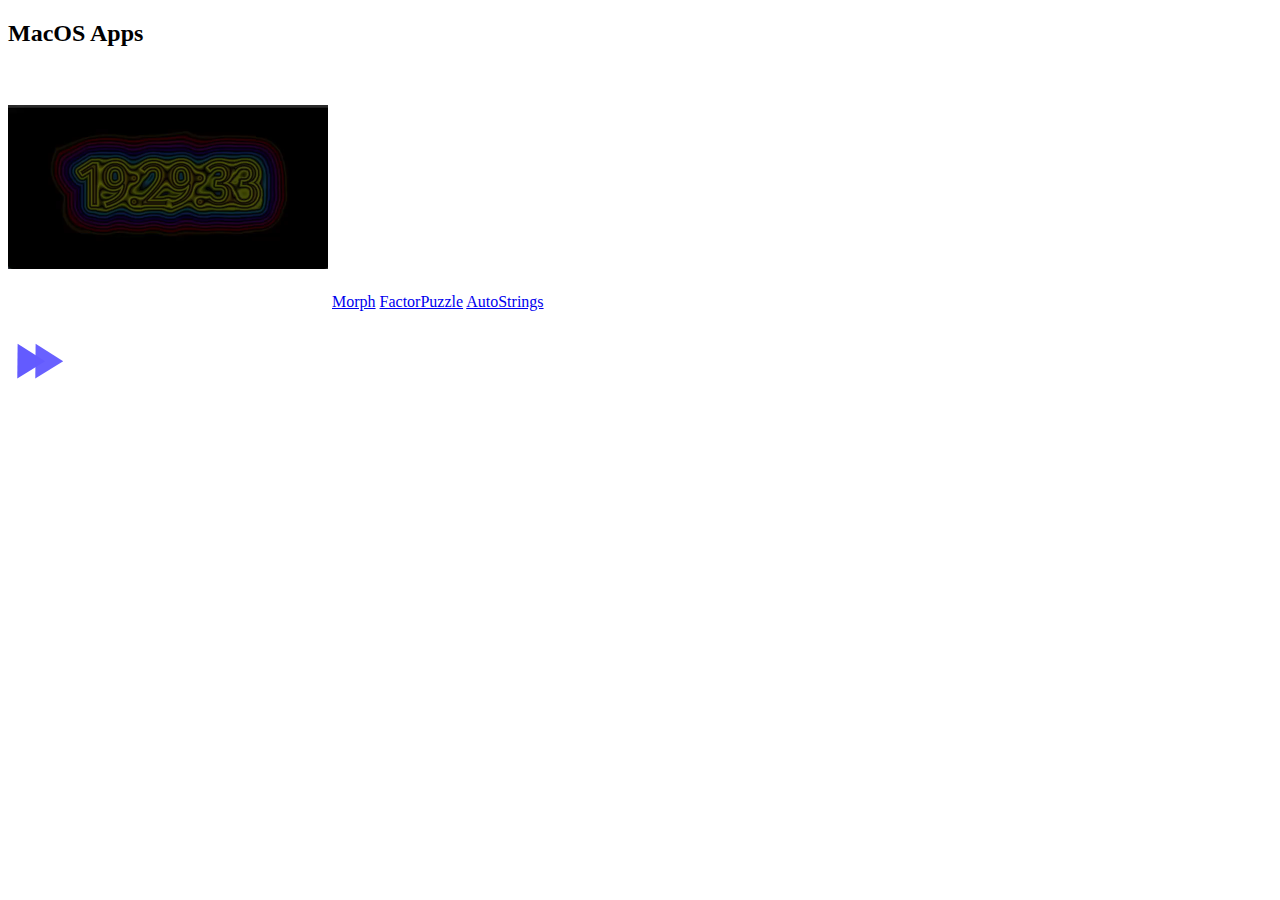
<file: index.html>
<!DOCTYPE html>
<html xmlns="http://www.w3.org/1999/xhtml" lang="" xml:lang="">
<head>
  <link rel="icon" href="https://github.com/mucbuc/website/blob/main/resources/icon.png?raw=true">

  <meta charset="utf-8" />
  <meta name="generator" content="pandoc" />
  <meta name="viewport" content="width=device-width, initial-scale=1.0, user-scalable=yes" />
  <title>mucbuc</title>
  <style>
:root{
  --dark-color:#635bff;
  --light-color:#80e9ff;
}
#triangle_1, #triangle_2{
  fill:var(--dark-color);
}
#triangle_3{
  fill:var(--light-color);
  transform: translatex(-100%);
}
#triangle_1, #triangle_2, #triangle_3
{
  transition: all 1s ease;
}
svg:hover #triangle_1 {
  transform: translatex(20%);
}
svg:hover #triangle_2 {
  transform: translatex(40%);
  opacity:0;
}
svg:hover #triangle_3 {
  transform: translatex(0%);
}
  </style>
</head>
<body>
<section>
<h2>MacOS Apps</h2>
<video width="320" height="240" autoplay="autoplay" loop>
  <source src="resources/morph.mp4" type="video/mp4">
  Your browser does not support the video tag.
</video> 
<a href="https://apps.apple.com/us/app/morph-clock/id6478976578?mt=12">Morph</a>
<a href="https://apps.apple.com/us/app/factorpuzzle/id6735880168?mt=12">FactorPuzzle</a>
<a href="https://apps.apple.com/us/app/autostrings/id6670216902?mt=12">AutoStrings</a>
</section>
<svg width="100" height="100" viewBox="0 0 100 100" fill="none" xmlns="http://www.w3.org/2000/svg">
<g id="Frame 1">
<path id="triangle_1" d="M37.1968 50.3664L9.27616 67.4105L9.62013 32.7712L37.1968 50.3664Z"/>
<path id="triangle_2" d="M55.1968 50.3664L27.2762 67.4105L27.6201 32.7712L55.1968 50.3664Z" fill-opacity="0.96"/>
<path id="triangle_3" d="M87.1968 50.3664L59.2761 67.4105L59.6201 32.7712L87.1968 50.3664Z"/>
</g>
</svg>
<script>
const svg = document.getElementById("triangle_1");
svg.onclick = (e) => {
	const colors = ['red', 'blue', 'green', 'orange', 'pink', 'purple'];
  const rando = () => {
  	return colors[Math.floor(Math.random() * colors.length)];
  };
  document.documentElement.style.cssText = `
    --dark-color: ${rando()};
    --light-color: ${rando()};
  `;
};
</script>
</body>
</html>
</file>
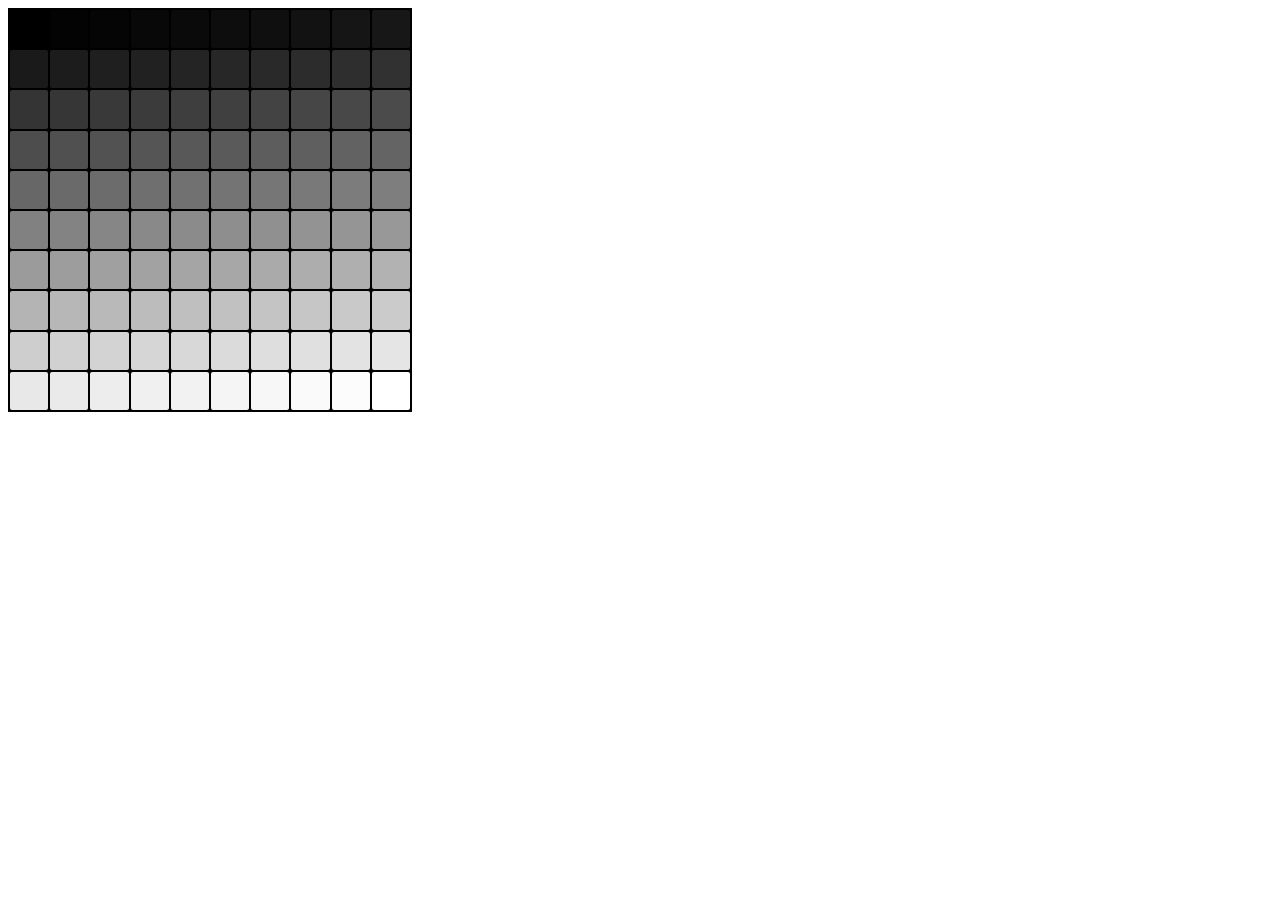
<file: resources/result.html>
<!DOCTYPE html><html>
<header><style>

            .container
            {
              background-color: black;
display: grid;
gap: 2px;
grid-template-columns: repeat(10, 1fr);
grid-template-rows: repeat(10, 1fr);
height: 400px;
padding: 2px;
width: 400px;

                .pixel
                {
                border-radius: 2px;

                }
            }
        
</style></header>
<body>

            <div class="container">
                <div class="pixel" style="background:rgb(0, 0, 0);"></div>
<div class="pixel" style="background:rgb(3, 3, 3);"></div>
<div class="pixel" style="background:rgb(5, 5, 5);"></div>
<div class="pixel" style="background:rgb(8, 8, 8);"></div>
<div class="pixel" style="background:rgb(10, 10, 10);"></div>
<div class="pixel" style="background:rgb(13, 13, 13);"></div>
<div class="pixel" style="background:rgb(15, 15, 15);"></div>
<div class="pixel" style="background:rgb(18, 18, 18);"></div>
<div class="pixel" style="background:rgb(21, 21, 21);"></div>
<div class="pixel" style="background:rgb(23, 23, 23);"></div>
<div class="pixel" style="background:rgb(26, 26, 26);"></div>
<div class="pixel" style="background:rgb(28, 28, 28);"></div>
<div class="pixel" style="background:rgb(31, 31, 31);"></div>
<div class="pixel" style="background:rgb(33, 33, 33);"></div>
<div class="pixel" style="background:rgb(36, 36, 36);"></div>
<div class="pixel" style="background:rgb(39, 39, 39);"></div>
<div class="pixel" style="background:rgb(41, 41, 41);"></div>
<div class="pixel" style="background:rgb(44, 44, 44);"></div>
<div class="pixel" style="background:rgb(46, 46, 46);"></div>
<div class="pixel" style="background:rgb(49, 49, 49);"></div>
<div class="pixel" style="background:rgb(52, 52, 52);"></div>
<div class="pixel" style="background:rgb(54, 54, 54);"></div>
<div class="pixel" style="background:rgb(57, 57, 57);"></div>
<div class="pixel" style="background:rgb(59, 59, 59);"></div>
<div class="pixel" style="background:rgb(62, 62, 62);"></div>
<div class="pixel" style="background:rgb(64, 64, 64);"></div>
<div class="pixel" style="background:rgb(67, 67, 67);"></div>
<div class="pixel" style="background:rgb(70, 70, 70);"></div>
<div class="pixel" style="background:rgb(72, 72, 72);"></div>
<div class="pixel" style="background:rgb(75, 75, 75);"></div>
<div class="pixel" style="background:rgb(77, 77, 77);"></div>
<div class="pixel" style="background:rgb(80, 80, 80);"></div>
<div class="pixel" style="background:rgb(82, 82, 82);"></div>
<div class="pixel" style="background:rgb(85, 85, 85);"></div>
<div class="pixel" style="background:rgb(88, 88, 88);"></div>
<div class="pixel" style="background:rgb(90, 90, 90);"></div>
<div class="pixel" style="background:rgb(93, 93, 93);"></div>
<div class="pixel" style="background:rgb(95, 95, 95);"></div>
<div class="pixel" style="background:rgb(98, 98, 98);"></div>
<div class="pixel" style="background:rgb(100, 100, 100);"></div>
<div class="pixel" style="background:rgb(103, 103, 103);"></div>
<div class="pixel" style="background:rgb(106, 106, 106);"></div>
<div class="pixel" style="background:rgb(108, 108, 108);"></div>
<div class="pixel" style="background:rgb(111, 111, 111);"></div>
<div class="pixel" style="background:rgb(113, 113, 113);"></div>
<div class="pixel" style="background:rgb(116, 116, 116);"></div>
<div class="pixel" style="background:rgb(118, 118, 118);"></div>
<div class="pixel" style="background:rgb(121, 121, 121);"></div>
<div class="pixel" style="background:rgb(124, 124, 124);"></div>
<div class="pixel" style="background:rgb(126, 126, 126);"></div>
<div class="pixel" style="background:rgb(129, 129, 129);"></div>
<div class="pixel" style="background:rgb(131, 131, 131);"></div>
<div class="pixel" style="background:rgb(134, 134, 134);"></div>
<div class="pixel" style="background:rgb(137, 137, 137);"></div>
<div class="pixel" style="background:rgb(139, 139, 139);"></div>
<div class="pixel" style="background:rgb(142, 142, 142);"></div>
<div class="pixel" style="background:rgb(144, 144, 144);"></div>
<div class="pixel" style="background:rgb(147, 147, 147);"></div>
<div class="pixel" style="background:rgb(149, 149, 149);"></div>
<div class="pixel" style="background:rgb(152, 152, 152);"></div>
<div class="pixel" style="background:rgb(155, 155, 155);"></div>
<div class="pixel" style="background:rgb(157, 157, 157);"></div>
<div class="pixel" style="background:rgb(160, 160, 160);"></div>
<div class="pixel" style="background:rgb(162, 162, 162);"></div>
<div class="pixel" style="background:rgb(165, 165, 165);"></div>
<div class="pixel" style="background:rgb(167, 167, 167);"></div>
<div class="pixel" style="background:rgb(170, 170, 170);"></div>
<div class="pixel" style="background:rgb(173, 173, 173);"></div>
<div class="pixel" style="background:rgb(175, 175, 175);"></div>
<div class="pixel" style="background:rgb(178, 178, 178);"></div>
<div class="pixel" style="background:rgb(180, 180, 180);"></div>
<div class="pixel" style="background:rgb(183, 183, 183);"></div>
<div class="pixel" style="background:rgb(185, 185, 185);"></div>
<div class="pixel" style="background:rgb(188, 188, 188);"></div>
<div class="pixel" style="background:rgb(191, 191, 191);"></div>
<div class="pixel" style="background:rgb(193, 193, 193);"></div>
<div class="pixel" style="background:rgb(196, 196, 196);"></div>
<div class="pixel" style="background:rgb(198, 198, 198);"></div>
<div class="pixel" style="background:rgb(201, 201, 201);"></div>
<div class="pixel" style="background:rgb(203, 203, 203);"></div>
<div class="pixel" style="background:rgb(206, 206, 206);"></div>
<div class="pixel" style="background:rgb(209, 209, 209);"></div>
<div class="pixel" style="background:rgb(211, 211, 211);"></div>
<div class="pixel" style="background:rgb(214, 214, 214);"></div>
<div class="pixel" style="background:rgb(216, 216, 216);"></div>
<div class="pixel" style="background:rgb(219, 219, 219);"></div>
<div class="pixel" style="background:rgb(222, 222, 222);"></div>
<div class="pixel" style="background:rgb(224, 224, 224);"></div>
<div class="pixel" style="background:rgb(227, 227, 227);"></div>
<div class="pixel" style="background:rgb(229, 229, 229);"></div>
<div class="pixel" style="background:rgb(232, 232, 232);"></div>
<div class="pixel" style="background:rgb(234, 234, 234);"></div>
<div class="pixel" style="background:rgb(237, 237, 237);"></div>
<div class="pixel" style="background:rgb(240, 240, 240);"></div>
<div class="pixel" style="background:rgb(242, 242, 242);"></div>
<div class="pixel" style="background:rgb(245, 245, 245);"></div>
<div class="pixel" style="background:rgb(247, 247, 247);"></div>
<div class="pixel" style="background:rgb(250, 250, 250);"></div>
<div class="pixel" style="background:rgb(252, 252, 252);"></div>
<div class="pixel" style="background:rgb(255, 255, 255);"></div>

            </div>
        
</body>
</html>
</file>
